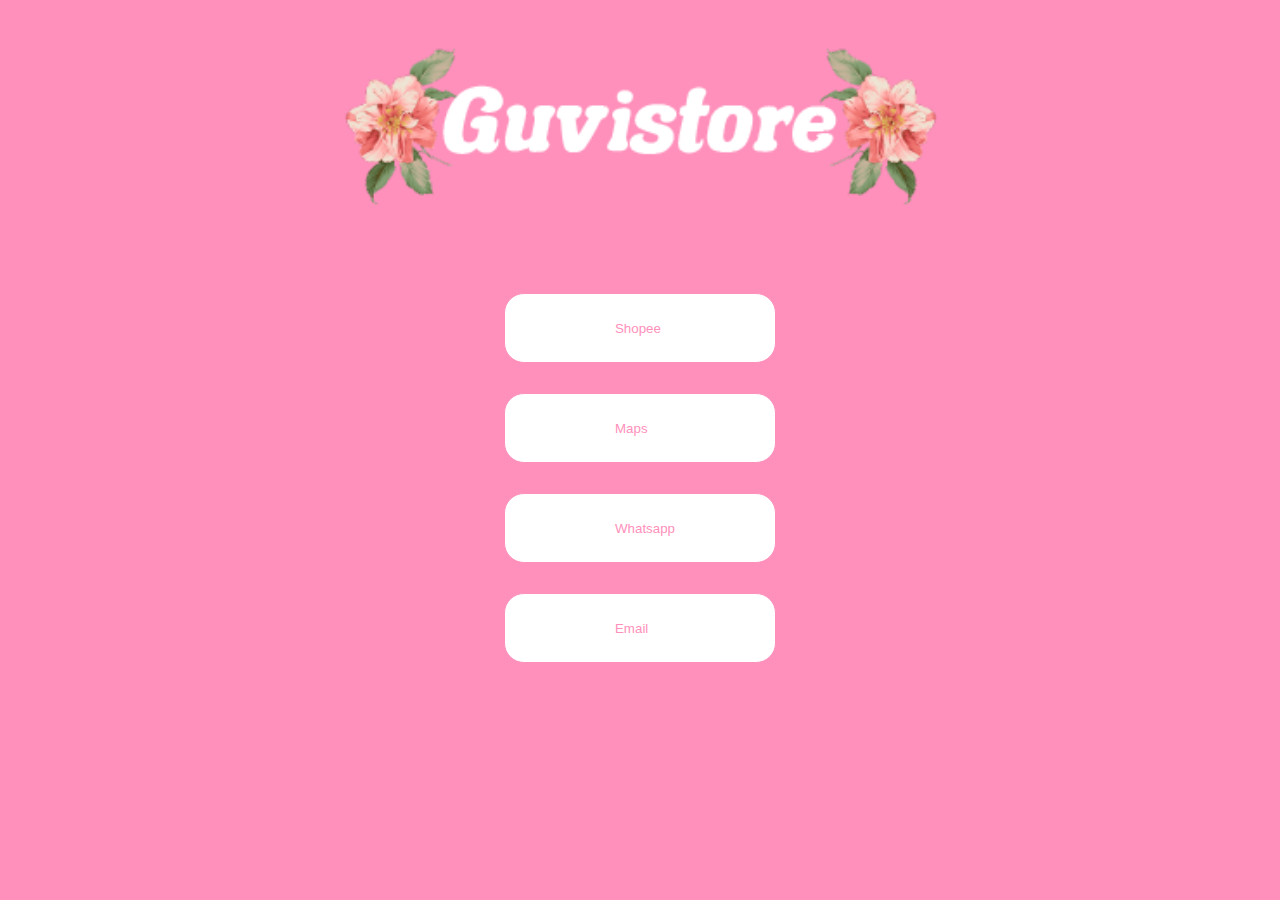
<file: index.html>
<!DOCTYPE html>
<html lang="en">
<head>
    <meta charset="UTF-8">
    <meta name="viewport" content="width=device-width, initial-scale=1.0">
    <link rel="stylesheet" href="style.css">
    <link rel="stylesheet" href="https://unicons.iconscout.com/release/v4.0.8/css/line.css">
    <title>Gusvi Store</title>
</head>
<body>
    <div class="head">
        <img src="guvi.v5.png"
        class="center">
    </div>
    <div class="listlink">
        <ul>
            <li><i class="uil uil-shopping-bag"></i>
                <button><a href="https://shopee.co.id/user/purchase/">Shopee</a></button>
            </li>
            <li><i class="uil uil-store"></i>
                <button><a href="https://maps.app.goo.gl/ucuFcLDqcERx74Z87">Maps</a></button>
            </li>
            <li><i class="uil uil-whatsapp"></i>
                <button><a href="https://wa.me/+6281237321105">Whatsapp</a></button>
            </li>
            <li><i class="uil uil-telegram-alt"></i>
                <button><a href="guvistore55@gmail.com">Email</a></button>
            </li>
        </ul>
    </div>
</body>
</html>
</file>
<file: style.css>
*{
    margin: 0;
    padding: 0;
    background-color: #ff90bb;
}

.head{
    margin-top: 3%;
    margin-bottom: 2%;
    justify-items: center;
}
.center{
    display: block;
    margin-left: auto;
    margin-right: auto;
    width: 50%;
    justify-content: center;
}
.head p{
    color: white;
    text-align: center;
}

.listlink ul{
    margin: 0 auto;
    display: table;
    list-style-type: none;
}

.listlink ul li a{
    text-decoration: none;
    color: #ff90bb;
    background: none;
    

}

.listlink ul li{
    border: 1px solid #ff90bb;
    background-color: #ffffff;
    margin: 30px;
    border-radius: 20px;
    padding: 25px  100px 25px 100px;
    cursor: pointer;
    transition: 0.3s;
    color: white;
}

.listlink ul li button{
    border: none;
    background: none;

}

.listlink ul li i{
    padding-right: 10px;
    background: none;
    color: #ff90bb;
}

.listlink ul li:active{
    background-color: pink;
    color: rgb(255, 255, 255);
}

.listlink ul li a:active{
    font-size: 20px;
    color: white;
}
.listlink ul li i:active{
    font-size: 20px;
    background: white;
}


@media only screen and (max-width: 375px) { 
    .listlink ul li{
        padding: 17px 50px;
        margin: 15px;
        border-radius: 15px;

    }

    .listlink ul li a{
        font-size: 10px;
        color: green;
    }

}
</file>
